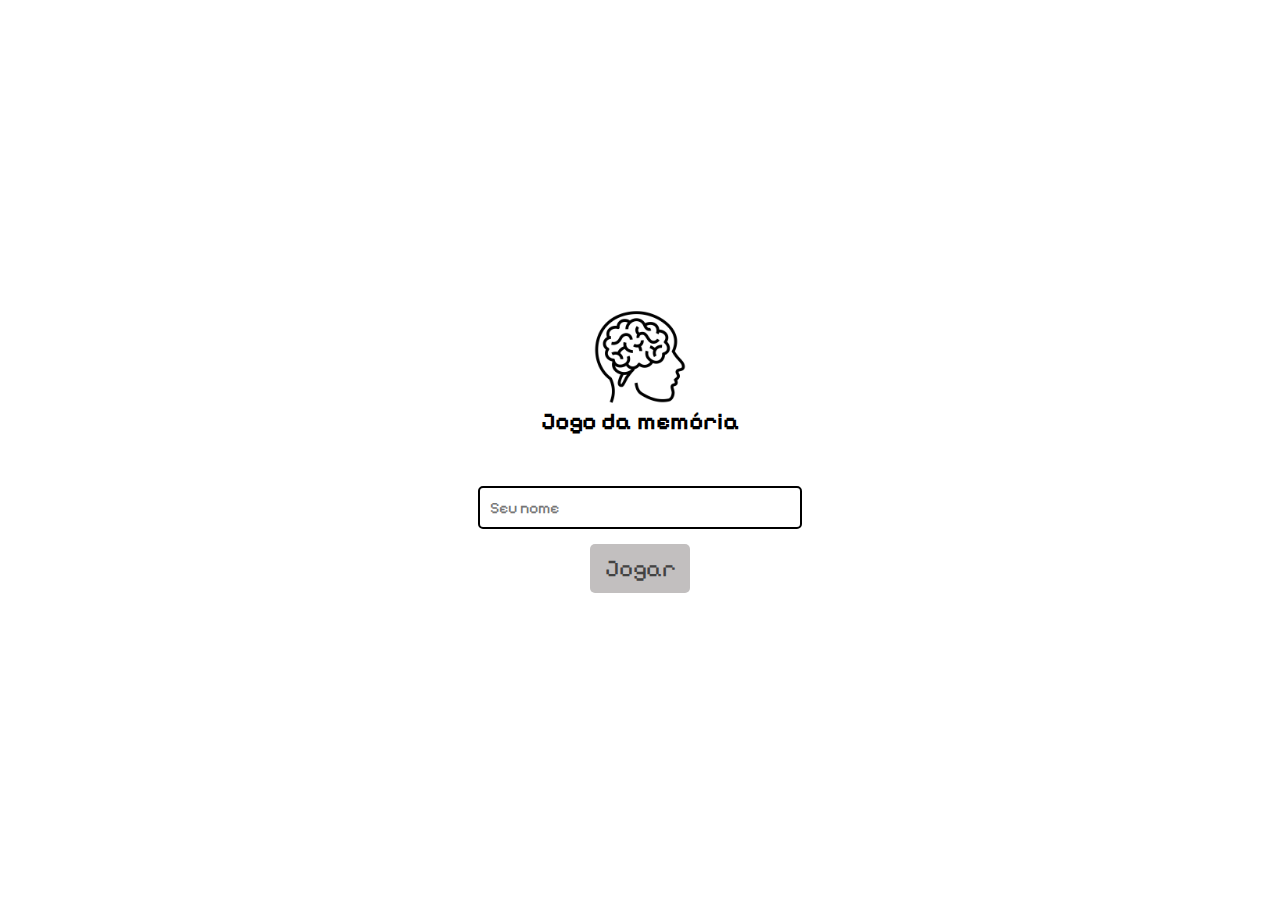
<file: index.html>
<!DOCTYPE html>
<html lang="pt-br">
<head>
    <meta charset="UTF-8">
    <meta name="viewport" content="width=device-width, initial-scale=1.0">
    <link rel="stylesheet" href="./css/reset.css">
    <link rel="stylesheet" href="./css/login.css">

    <script defer src="js/login.js"></script>

    <title>Jogo da memoria | login</title>
</head>
<body>
    <form class="login_form">
        <div class="login_cabecalho">
            <img src="imagens/cerebro.png" alt="cerebro">
            <h1>Jogo da memória</h1>
        </div>

        <input type="text" placeholder="Seu nome" class="login_input">
        <button type="submit" class="login_button" disabled>Jogar</button>
    </form>
    
    
   
</body>
</html>
</file>
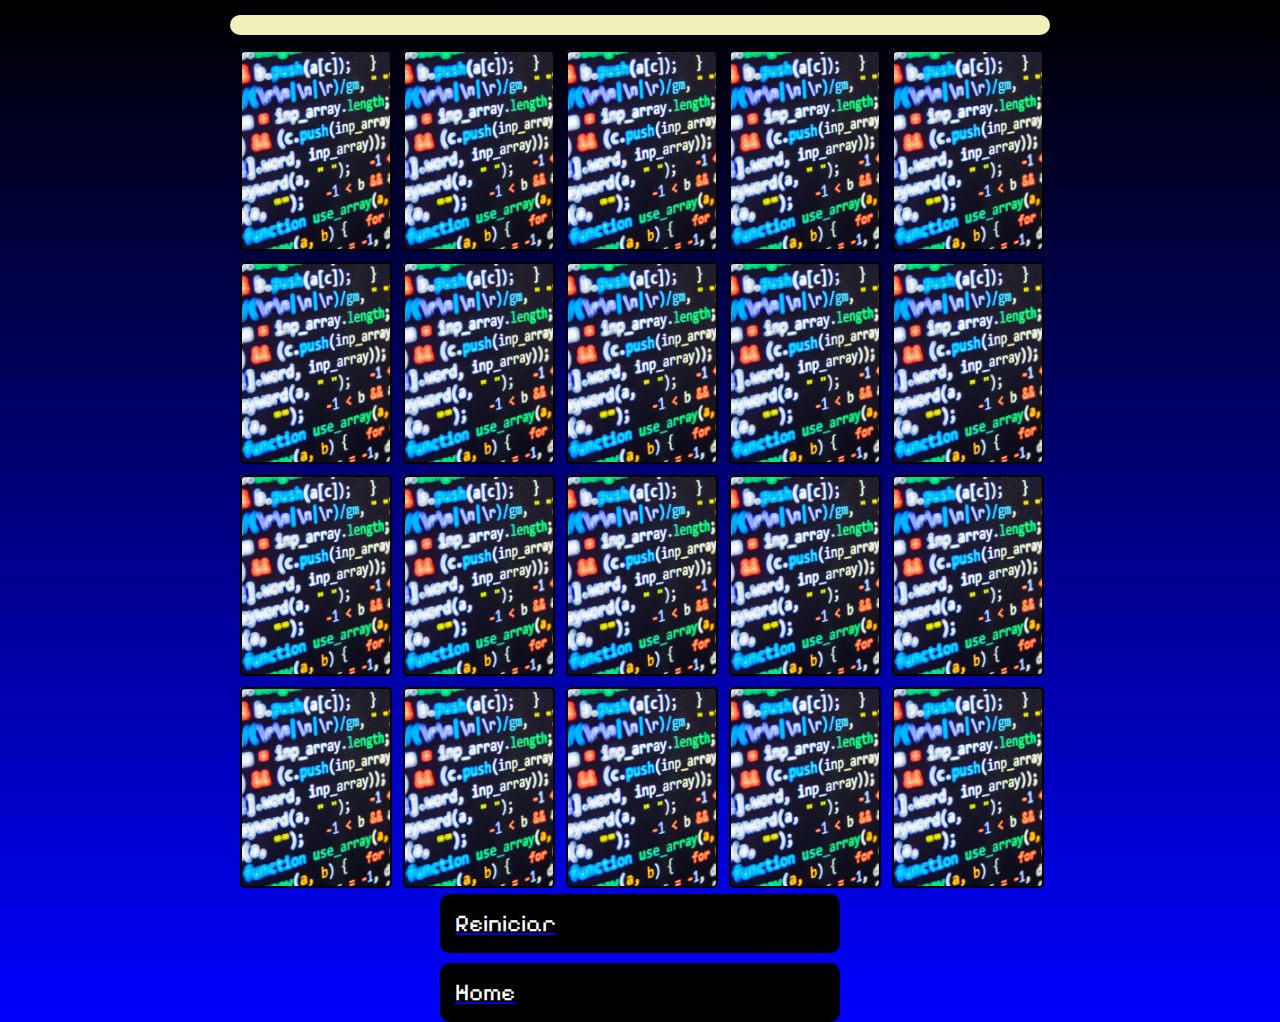
<file: paginas/jogo.html>
<!DOCTYPE html>
<html lang="pt-br">
<head>
    <meta charset="UTF-8">
    <meta name="viewport" content="width=device-width, initial-scale=1.0">

    <link rel="stylesheet" href="../css/reset.css">
    <link rel="stylesheet" href="../css/jogo.css">

    <script defer src="../js/jogo.js"></script>

    <title>Jogo da memoria</title>
</head>
<body>
    <main>
        <header>
            <span class="jogador">Reiniciar</span>
            
        </header>
    </main>
    
    <div class="grid">
      
    </div>
    <a href="../paginas/jogo.html"><button class="reiniciar">Reiniciar</button></a>
    <a href="../index.html"><button class="home">Home</button></a>
</body>
</html>
</file>
<file: css/login.css>
.login_form{
    align-items: center;
    display: flex;
    flex-direction: column;
    height: 100vh;
    justify-content: center;
}

.login_cabecalho{
    align-items: center ;
    display: flex;
    flex-direction: column;
    justify-content: center;
    margin-bottom: 50px;
}

.login_cabecalho img {
    width: 100px;
}
.login_cabecalho h1 {
    color: black;
    font-size: 1.5em;
}

.login_input {
    border: 2px solid black;
    border-radius: 5px;
    font-size: 1em;
    margin-bottom: 15px;
    width: 100%;
    max-width: 300px;
    padding: 10px;
}

.login_button{
    background-color: rgb(41, 41, 234);
    padding: 10px;
    width: 100%;
    max-width: 100px;
    border-radius: 5px;
    font-size: 1.5em;
    cursor: pointer;
    color: white;
}
.login_button:disabled {
    background-color: rgb(194, 191, 191);
    color: rgb(66, 66, 66);
    cursor: auto;
}
</file>
<file: css/jogo.css>
body {
    background-image: linear-gradient( to top, blue, black );
    
}

header {
    text-decoration: none;
    display: flex;
    width: 100%;
    max-width: 800px;
    background-color: rgb(241, 241, 187);
    padding: 10px;
    margin: auto;
    margin-top: 15px;
    margin-bottom: 15px;
    font-size: 1.5em;
    border-radius: 10px;
    text-align: center;
}

/*Usei o FR para criar frações de colunas e facilitar na divisão do cards*/
.grid { 
    display: grid;
    grid-template-columns: repeat(5, 1fr);
    gap: 15px;
    width: 100%;
    max-width: 800px;
    margin: 0 auto;
}
.cartas {
    aspect-ratio: 3/4;
    width: 100%;
    background-color: white;
    border-radius: 5px;
    position: relative;
    transition: all 600ms ease;
    transform-style: preserve-3d;
}

.face {
    width: 100%;
    height: 100%;
    position: absolute;
    background-size: cover;
    background-position: center;
    border: 2px solid black;
    border-radius: 5px;
    transition: all 400ms ease;
}
.frente{
    transform: rotateY(180deg);
}
.tras{
    background-image: url(../imagens/capa.jpg);
    backface-visibility: hidden;
}
.revelar-carta{
    transform: rotateY(180deg);
}

.disabled-card {
    filter: saturate(0);
    opacity: 0.5;
}
.reiniciar {
    background-color:black;
    color: white;
    font-size: 1.5em;
    display: flex;
    align-items: center;
    padding: 15px;
    border-radius: 10px;
    width: 100%;
    max-width: 400px;
    margin: auto ;
    margin-top: 10px;
}

.home{
    
    background-color: black;
    color: white;
    font-size: 1.5em;
    display: flex;
    align-items: center;
    padding: 15px;
    border-radius: 10px;
    width: 100%;
    max-width: 400px;
    margin: auto ;
    margin-top: 10px;
    
}
</file>
